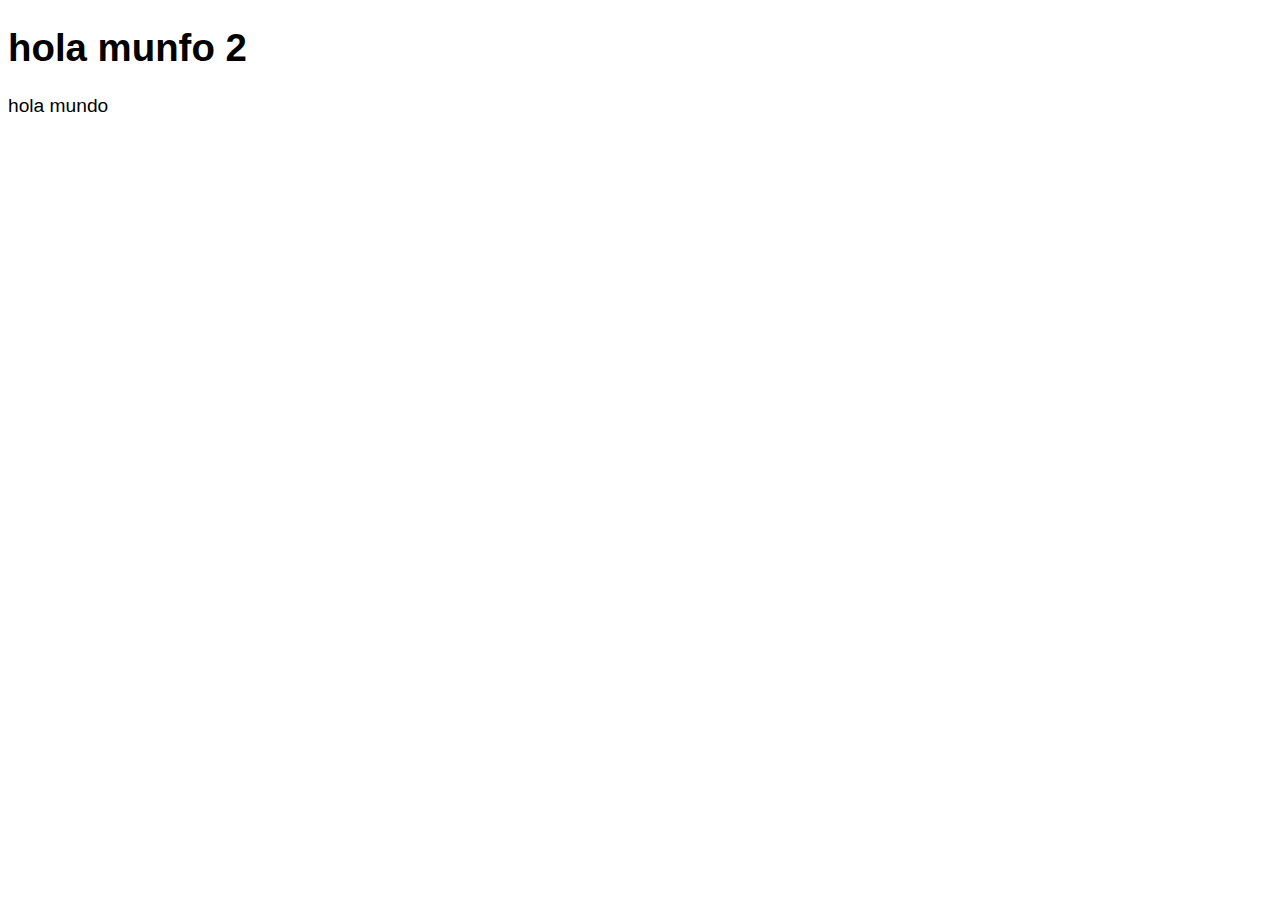
<file: tipo/index.html>
<!DOCTYPE html>
<html lang="en">
<head>
    <meta charset="UTF-8">
    <meta http-equiv="X-UA-Compatible" content="IE=edge">
    <meta name="viewport" content="width=device-width, initial-scale=1.0">
    <title>Document</title>
    <link rel="stylesheet" href="tipo.css" type='text/css'>
</head>
<body>
    <h1>hola munfo 2</h1>
    <p>hola mundo</p>
</body>
</html>
</file>
<file: tipo/tipo.css>
body{
    font-family:'Franklin Gothic Medium', 'Arial Narrow', Arial, sans-serif;
    font-size: larger;
    color: black;
    background-color: white;
}
h1 {
    font-family: Verdana, Geneva, Tahoma, sans-serif
    color: black;
}
p{
    font-family: Verdana, Geneva, Tahoma, sans-serif
    color: violet;
}
</file>
